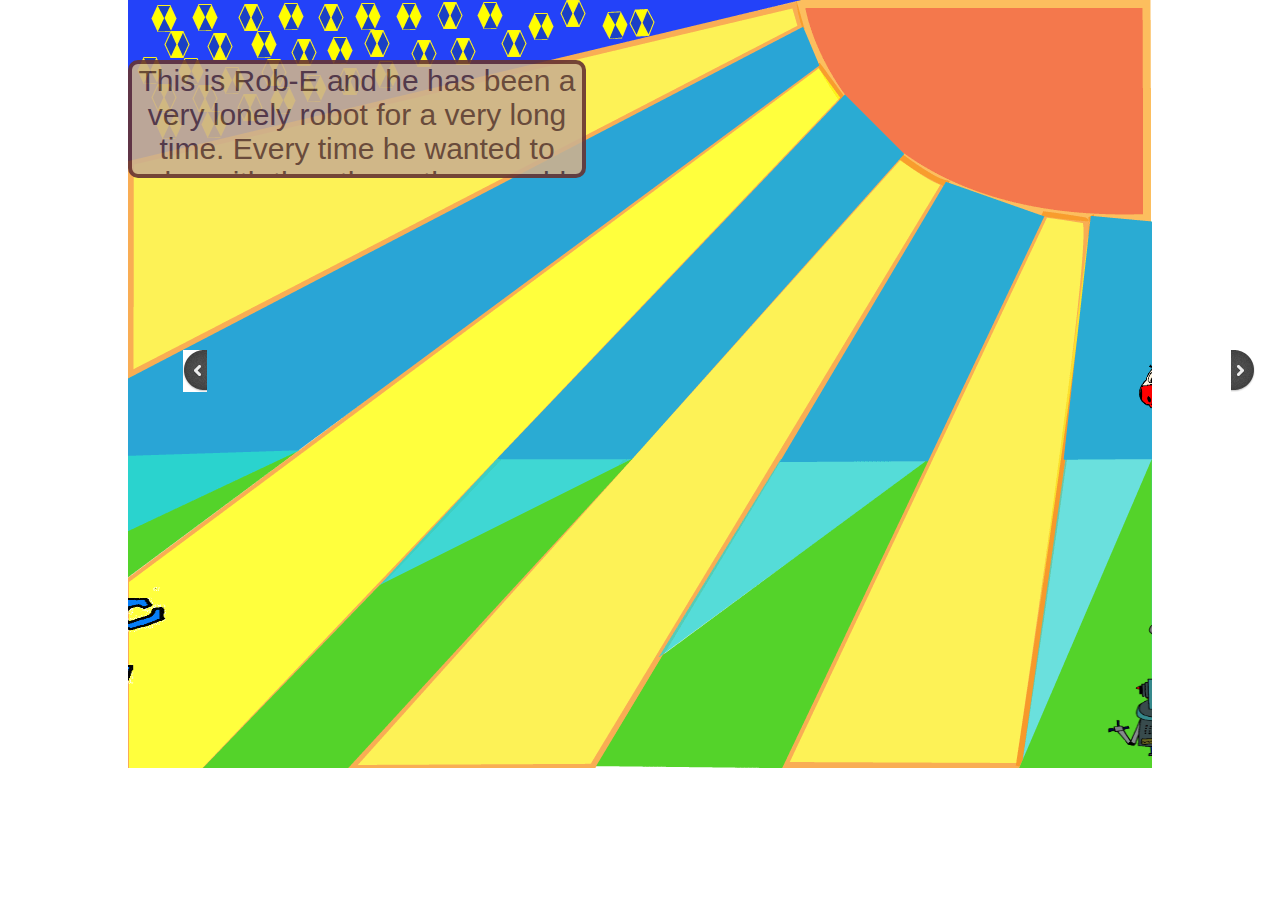
<file: code/index.html>
<!DOCTYPE html>
<html lang="en">
<head>
	<meta charset="utf-8" />
	<title>Rob-E the robbot</title>
	<link rel="stylesheet" href="style.css" />
	<script src="jquery-1.7.2.min.js"></script>
    <script src="script.js"></script>
</head>
<body>
<nav>
<a href="#" id="prev"> <img src="../images/left_arrow.gif" alt=""/> </a>
<a href="#" id="next"> <img src="../images/right_arrow.gif" alt="" /> </a>
</nav>

<div id="book">
	<div id="one">
		<div class="story">
        <p>On a far away planet, in the city of Robotopia, there is a small robot that no other robot wants to play with.</p>
		</div>
	</div>
	<div id="two">
    <div class="story">
    <p>This is Rob-E and he has been a very lonely robot for a very long time. Every time he wanted to play with the others, they would nod their heads and say he cannot.</p>
    </div>
    <!-- this is for the image to be loaded before the animation starts the image swapping so that there is no delay in the source swap
    <img src="balloons.svg" width="100" height="100" alt="" class="hide" /> -->
     <img src="../images/robbie.png" width="300" height="300" alt=""  id="robbie" class="anim"/>
     <img src="../images/enemy1.png" width="300" height="300" alt=""  id="robot1" class="anim"/>
     <img src="../images/enemy2.png" width="300" height="300" alt=""  id="robot2" class="anim"/>
     <img src="../images/avion.gif" width="150" height="150" alt=""  id="plane" class="anim"/>
     <img src="../images/robbieside.png" width="300" height="300" alt="red button" id="robbieside" class="anim"/>
    
         </div>
     
	<div id="three">
    <div class="story">
    <p>So Rob-E, feeling very sad and lonely decides to build his own friend. He goes into his lab and builds a big, massive robot. He pushes the on button and the robot comes to life. Rob-E jumps up and down happily and says: "I have a friend. I have a friend. I will call you Big Ben".</p>
    </div>
     <img src="../images/side_left.gif" width="214" height="299" alt="rob left side" id="side_left" class="anim"/>
    <img src="../images/side_right.gif" width="210" height="300" alt="rob right side"  id="side_right" class="anim"/>
    <img src="../images/red_button.jpg" width="400" height="336" alt="red button" id="red_button" class="anim"/>
    <img src="../images/off_Ben.gif" width="300" height="540" alt="Ben in off mode" id="off_ben" class="anim"/>
    <img src="../images/BigBen.gif" width="300" height="554" alt="Ben in onn mode" id="Big_ben" class="anim"/>
    <img src="../images/Rob-E.gif" width="171" height="298" alt="" id="Rob-E" class="anim"/>
    
    </div>
    
    <div id="four">
    <div class="story">
    <p>The first thing they do is play ball. Rob-E throws the ball to Big Ben. But when Big Ben throws the ball back, he hits Rob-E straight in the face.
Big Ben laughs and says "Woops!"
"Maybe you are too big for this game" said Rob-E. "Let's play something else".</p>
	</div>
	
    <img src="../images/bigbenside.png" width="400" height="600" alt="Big" id="bigbenside" class="anim"/>
    <img src="../images/ball.png" width="100" height="100" alt="" id="ball" class="anim"/>
    <img src="../images/robbieside.png" width="300" height="300" alt="" id="robbies" class="anim"/>
    <img src="../images/robbiedead.png" width="200" height="200" alt="" id="dead" class="anim"/>
    
    </div>
    <div id="five">
    <div class="story">
    <p>Rob-E ponders and comes up with the idea to play with suction cup arrows."These cannot harm no-one. Let's..." Suddenly an arrow pasted itself on Rob-E's head. "Hey, Ben, what are you..." Arrows kept coming from Big Ben's bow. Soon, Rob-E's head was full of arrows.</p>
<p>"Muhaha, you look like a hedgehog!" Big Ben laughs at Rob-E.Rob-E frowns and starts thinking that Big Ben is mean.</p>
    </div>
    <img src="../images/bubble.gif" width="450" height="323" alt="hedgehog picture" id="bubble"/>
    </div>
    
    <div id="six">
    <div class="story">
    <p>Big Ben looks around and sees the other robots playing on the spinning wheel. He grins and goes near the wheel and starts spinning the wheel really really fast. The other robots start screaming and soon they are thrown all over the place, flying through the air.Big Ben is having a lot of fun.</p>
    </div>
    <img src="../images/bigbenside.png" width="400" height="600" alt="Big" id="bigbenpark" class="anim"/>
    <img src="../images/enemy1.png" width="300" height="300" alt="" id="enemy1" class="anim"/>
    <img src="../images/enemy2.png" width="300" height="300" alt="" id="enemy2" class="anim"/>
    <img src="../images/enemy3.png" width="300" height="300" alt="" id="enemy3" class="anim"/>
    </div>
    <div id="seven">
    <div class="story">
    <p>Rob-E does not know what to do: he is now sure that Big Ben is evil and he must stop him. But he does not know how. He sighs deeply.Something flies by his head. Rob-E looks up and sees a fairy. She asks "What's the matter, little robot?"Rob-E answers "I built a robot so that he can be my friend. I did not have any friends because the other were mean to me. But he turned evil and I do not know what to do. He is too strong for me to stop.""I'll help you. But there's one condition" says the fairy."Yes, what is it? " asks Rob-E."You have to forgive the other robots that did not play with you." answers the fairy."But they were mean . I don't want to" pouts Rob-E."Big Ben hurt them , right? And it is your fault. Can you really not forgive them? "Rob-E thinks of what the fairy said and agrees."I'll forgive them".</p>
    </div>
    <img src="../images/fairy_flying.gif" width="200" height="121" alt="fairy flying" id="flying_fairy1" class="anim"/>
    </div>
    <div id="eight">
    <div class="story">
    <p>The fairy flies towards Big Ben. He was still laughing so she  swings her wand and says "Supercalifrigilousexpialedocius!". Magic dust is flying  over Big Ben. He stops moving.The fairy turns to Rob-E  and tells him: "I've done what I promised. Now it is your turn."
    </p>
    </div>
    <img src="../images/fairy_flying.gif" width="150" height="150" alt="fairy flying" id="ffairy" class="anim"/>
    <img src="../images/bigben.png" width="300" height="300" alt="big" id="benny" class="anim"/>
    <img src="../images/bigbenend.png" width="300" height="300" alt="" id="bennyend" class="anim"/>
    <img src="../images/magic.png" width="100" height="100" alt="" id="magic" class="anim"/>
    <img src="../images/fairyback.png" width="150" height="150" alt="" id="fairyback" class="anim"/>
    <img src="../images/robbie.png" width="300" height="300" alt="" id="robotel" class="anim"/>
    </div>
    <div id="nine">
    <div class="story">
    <p>Rob-E goes to the robots and tells them "I am sorry for what Big Ben did to you. He is now fixed. Do you want to play with us?"
The robots say:" You stopped Big Ben so now he won't hurt us. Thank you. "Rob-E smiles."We'll play with you, sure!".
    </p>
    </div>
    <img src="../images/Rob-E last.gif" width="300" height="395" alt="Rob in last slide" class="anim" />
    <img src="../images/frenemy1.gif" width="220" height="420" alt="" id="frenemy1" class="anim"/>
    <img src="../images/frenemy2.gif" width="364" height="379" alt="" id="frenemy2" class="anim"/>
    <img src="../images/frenemy1.gif" width="220" height="420" alt="" id="frenemy3" class="anim"/>
    <img src="../images/frenemy2.gif" width="364" height="379" alt="" id="frenemy4" class="anim"/>
    </div>
    <div id="ten">
    <div class="story">
    <p>After this, Rob-E was never again alone. He now has a lot of friends.
    </p></div>
    <img src="../images/BigBen_end.gif" width="358" height="576" alt="Big Ben smilling" class="anim" id="BBfinal"/>
    <img src="../images/Rob-E_end.gif" width="370" height="444" alt="Rob E smilling" class="anim" id="RobEfinal"/>
    <img src="../images/frenemy1.2.gif" width="250" height="424" alt="" class="anim" id="frenemy5"/>
    <img src="../images/frenemy2.2.gif" width="350" height="327" alt="" class="anim" id="frenemy6"/>
    </div>
    
    
    
</div>
</body>
</html>
</file>
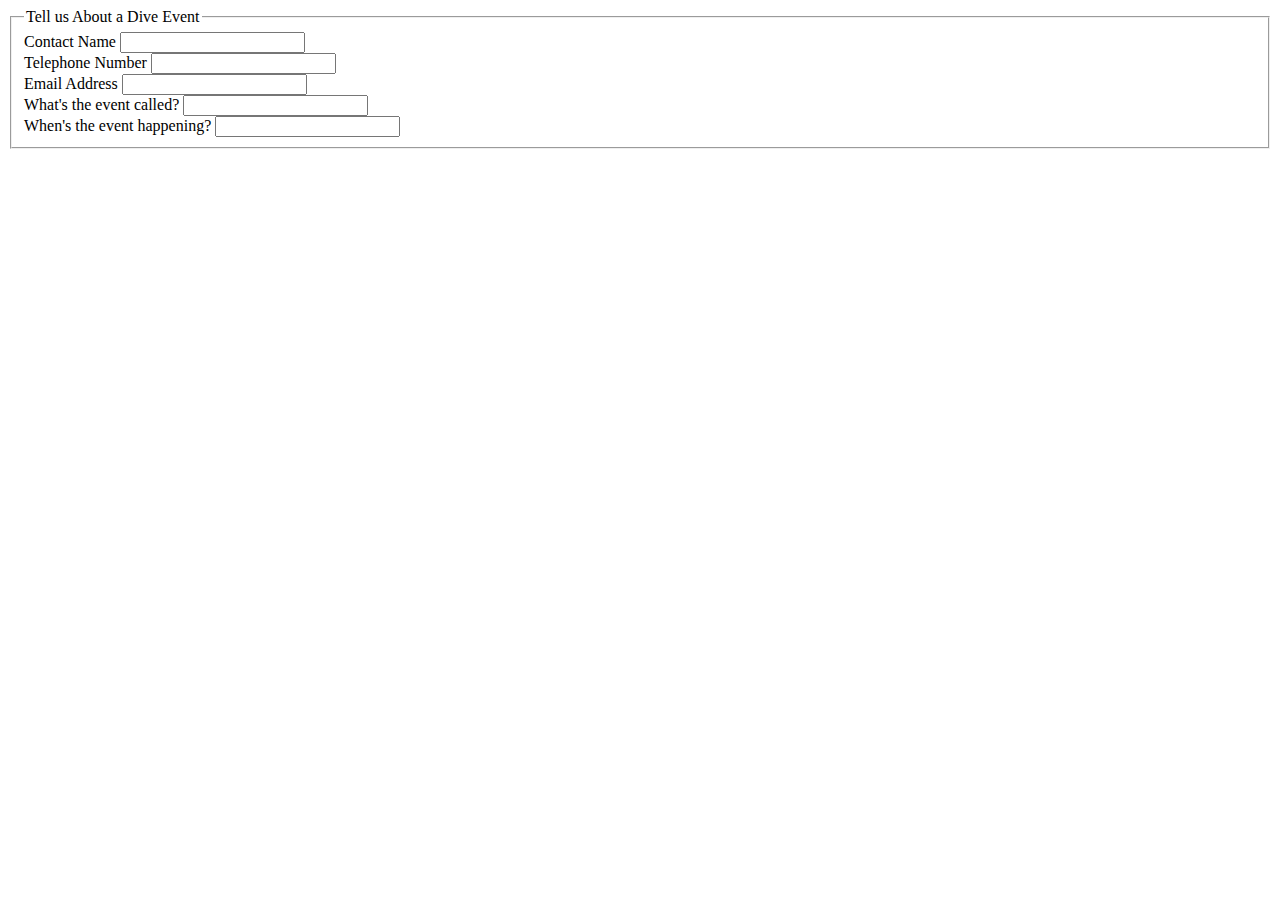
<file: code/Untitled-1.html>
<!DOCTYPE html PUBLIC "-//W3C//DTD XHTML 1.0 Transitional//EN" "http://www.w3.org/TR/xhtml1/DTD/xhtml1-transitional.dtd">
<html xmlns="http://www.w3.org/1999/xhtml">
<head>
<meta http-equiv="Content-Type" content="text/html; charset=UTF-8" />
<title>Untitled Document</title>
</head>

<body>

<form action="" method="post" class="contact">
<fieldset>
<legend>Tell us About a Dive Event</legend>
<div>
<label for="contactname">Contact Name</label>
<input type="text" name="contactname" id="contactname"/>
</div>
<div>
<label for="telephone">Telephone Number</label>
<input type="text" name="telephone" id="telephone"/>
</div>
<div>
<label for="email">Email Address</label>
<input type="text" name="email" id="email"/>
</div>
<div>
<label for="eventname">What's the event called?</label>
<input type="text" name="eventname" id="eventname"/>
</div>
<div>
<label for="eventdate">When's the event happening?</label>
<input type="text" name="eventdate" id="eventdate"/>
</div>
</fieldset>
</form>
</body>
</html>
</file>
<file: code/style.css>
@charset "utf-8";
/* CSS Document */

* {
	margin:0;
	padding:0;
}

    body {
            width:1024px;
			height:768px;
            margin:auto;
            font-family:Helvetica, Arial, sans-serif;
			
    }

    #book {
            width:1024px;
            height:768px;
            padding:0;
    }

#book>div {
	display:none;
	height:100%;
	text-align:center;
	overflow:hidden;
	position:relative;
}
.anim {
	position:absolute;

}
.story{
	background-color:#CCB18E;
		color:#593939;
		opacity=90;
		-moz-opacity:0.90;
		-webkit-opacity:0.90;
		opacity:.90;
		border: 4px solid #633;
		width:450px;
		height:110px;
		border-radius:10px;
		position:absolute;
		top:2em;
		left:0;
		text-align:center;
		overflow:hidden;
		font-size:30px;
	}
	#off_ben{position:absolute;}
	

	#prev {
		
		
		z-index:1;
		position:absolute;
		top:350px;
		left:-577px;
		
	}
	#next {
		
		
		z-index:1;
		position:absolute;
		top:350px;
		left:471px;
		
	}
	nav a
	{
		padding-left:760px;
	}
		
.hide{display:none;}


#one {background-image:url(../images/slide1.jpg);}
#two {background-image:url(../images/slide2.png);}
#three {background-image:url(../images/slide3.png);}
#four{background-image:url(../images/slide4.png);}
#five {background-image:url(../images/slide5.png);}
#six{background-image:url(../images/slide6.png);}
#seven {background-image:url(../images/slide7.jpg);}
#eight{background-image:url(../images/slide8.png);}
#nine {background-image: url(../images/slide9.png);}
#ten {background-image:url(../images/slide10.png);}

#side_right {
	top:410px;
	left:815px;
}
#off_ben, #Big_ben{
	top:240px;
	left:540px;
}
#red_button {
	top:200px;
	left: 40px;
}
#Rob-E {
	top:470px;
	left:815px;
}
#magic { top:550px;
		left:600px;}
</file>
